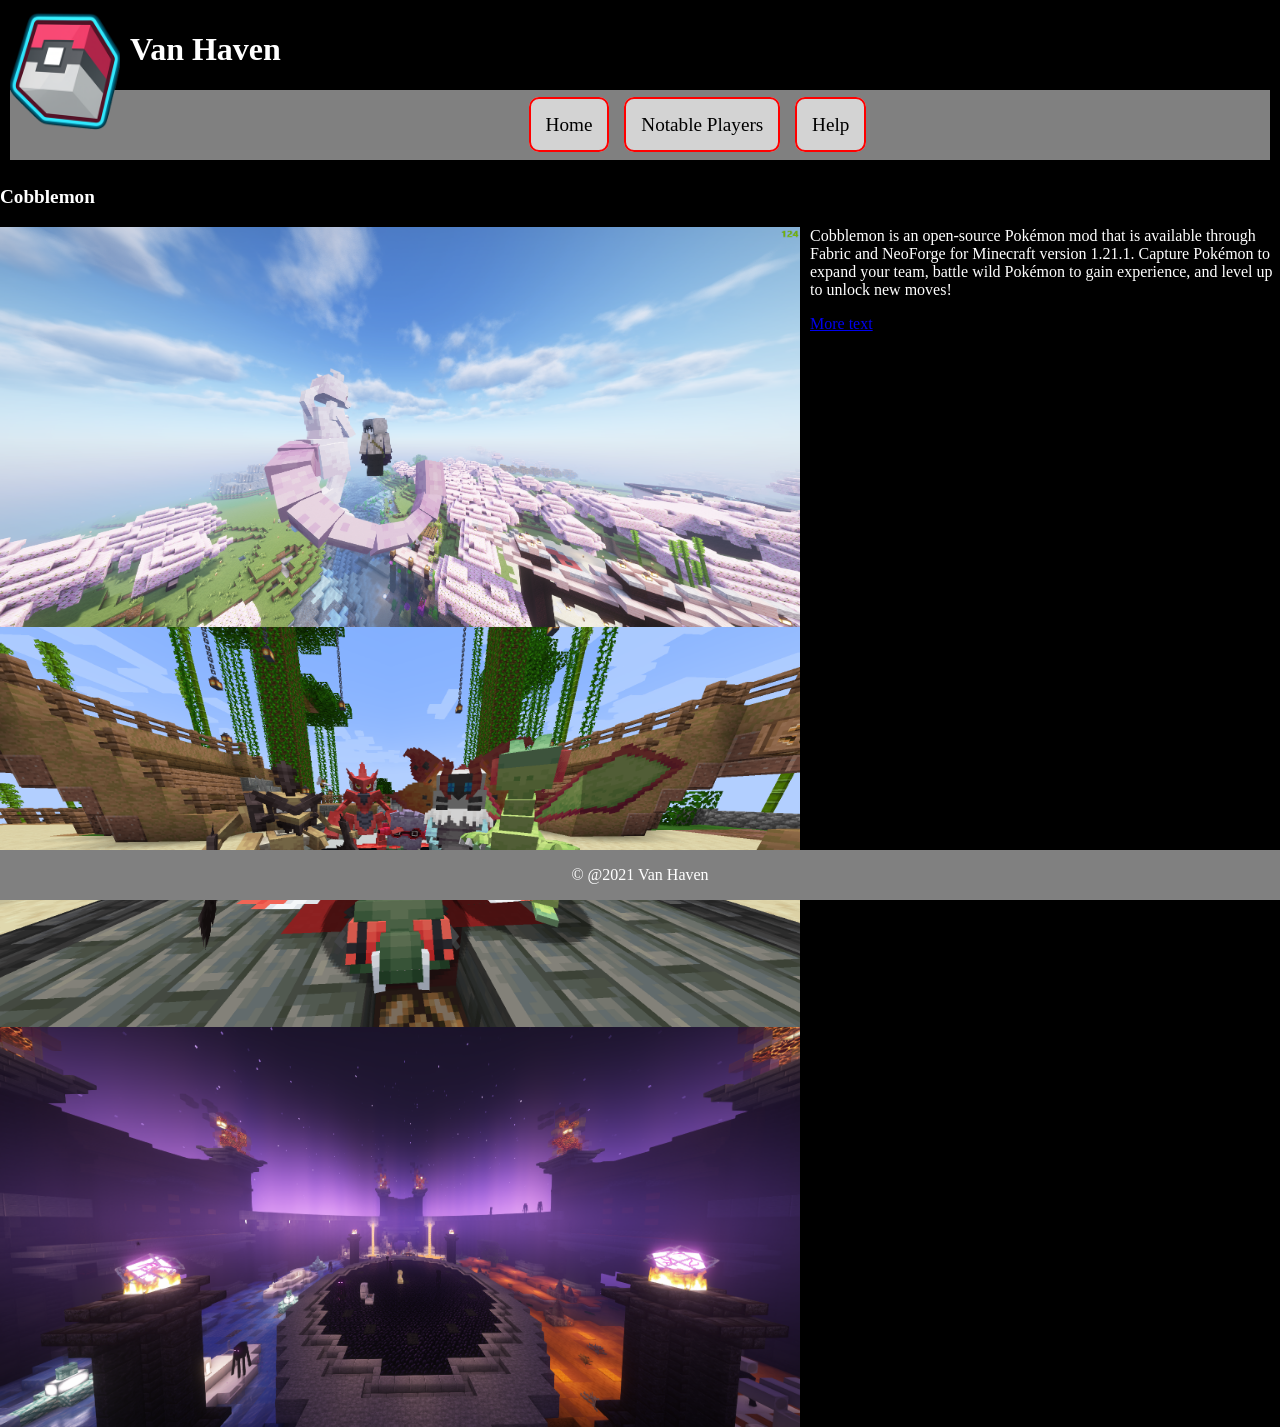
<file: index.html>
<!DOCTYPE html>
<!-- Purposes: This is a home page for Van Haven
Created: 26/02/2026-->
<html lang="en">
<head>
    <meta charset="UTF-8">
    <meta name="viewport" content="width=device-width, initial-scale=1.0">
    <meta name="description" content="Home page for Van Haven Website">
    <meta name="keywords" content="Minecraft, Pokemon, Cobblemon">
    <title>Van Haven</title>
    <link rel="stylesheet" href="styles/styles.css">
</head>
<body>
    <!-- Header section -->
    <header>
        <img style="float:left; margin-right:10px;" src="images/Logo.png" alt="Pokeball" width="110" height="120">
        <h1>Van Haven</h1>
        <nav>
            <ul>
                <li id="active"> <a href="index.html"> Home</a></li>
                <li > <a href="events.html"> Notable Players</a></li>
                <li > <a href="help.html"> Help</a></li>
            </ul>
        </nav>
    </header>
    <main>
        <article>
            <h2>Cobblemon </h2>
            
            <h3><img style="float:left; margin-right:10px;" src="images/HomeImage1.png" alt="spring" width="800" height="400"><img style="float:left; margin-right:10px;" src="images/HomeImage2.png" alt="lamb" width="800" height="400"><img style="float:left; margin-right:10px;" src="images/HomeImage3.png" alt="Tree blossom" width="800" height="400"></h3>
            
            <p> Cobblemon is an open-source Pokémon mod that is available through Fabric and NeoForge for Minecraft version 1.21.1. Capture Pokémon to expand your team, battle wild Pokémon to gain experience, and level up to unlock new moves!<p>
            <a href= "https://cobblemon.com/en">More text</a>
            </article>
            
    </main>
    <footer>
        <p>© @2021 Van Haven</p>
    </footer>
</body>
</html>
</file>
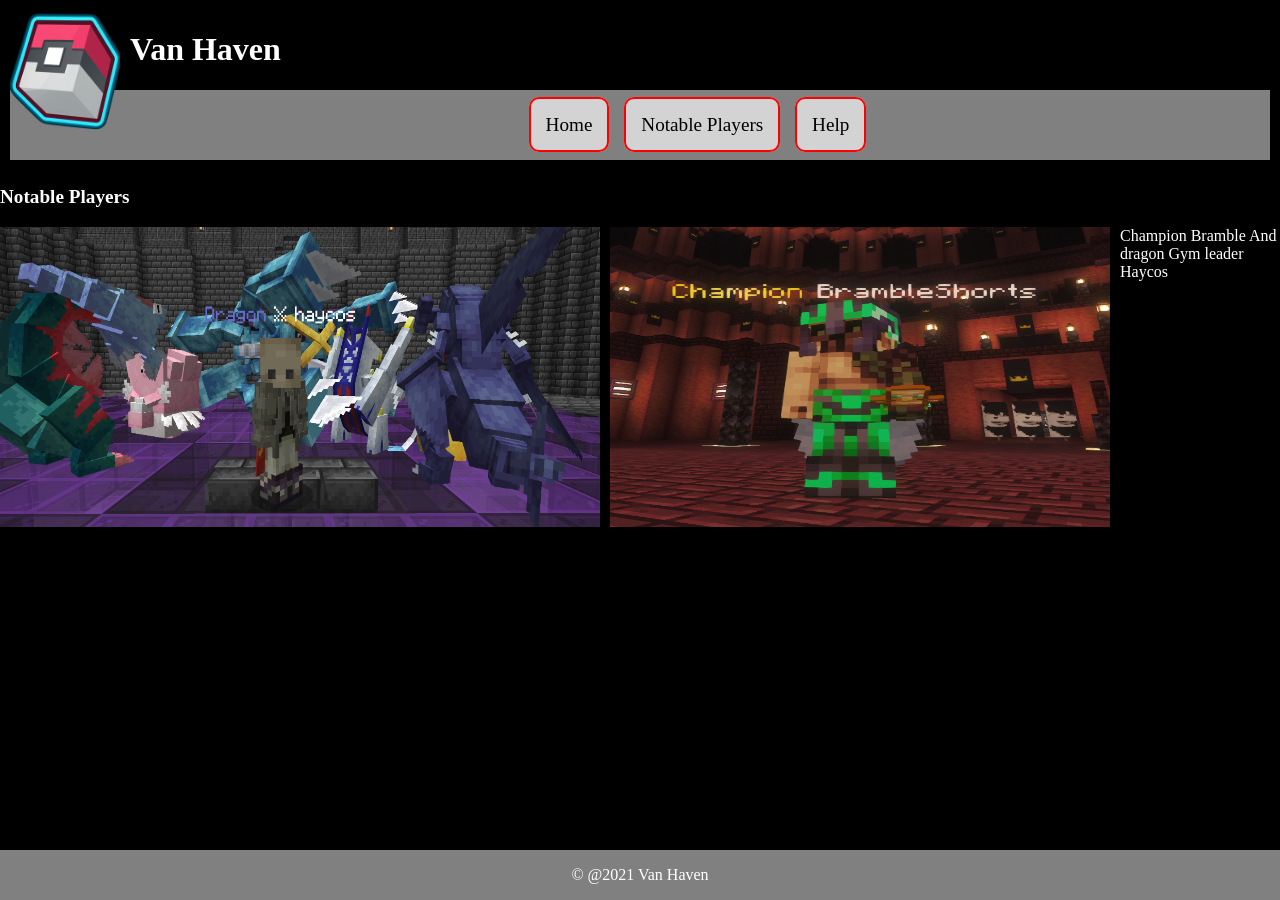
<file: events.html>
<!DOCTYPE html>
<!-- Purposes: This is an Notable Players page for Van Haven
Created: 26/02/2026-->
<html lang="en">
<head>
        <meta charset="UTF-8">
    <meta name="viewport" content="width=device-width, initial-scale=1.0">
    <meta name="description" content="Home page for Van Haven Website">
    <meta name="keywords" content="Minecraft, Pokemon, Cobblemon">
    <title>Van Haven</title>
    <link rel="stylesheet" href="styles/styles.css">
</head>
<body>
    <!-- Header section -->
    <header>
        <img style="float:left; margin-right:10px;" src="images/Logo.png" alt="Pokeball" width="110" height="120">
        <h1>Van Haven</h1>
        <nav>
            <ul>
                <li id="active"> <a href="index.html"> Home</a></li>
                <li > <a href="events.html"> Notable Players</a></li>
                <li > <a href="help.html"> Help</a></li>
            </ul>
        </nav>
    </header>
    <main>
        <article>
            <h2>Notable Players </h2>
            
            <h3><img style="float:left; margin-right:10px;" src="images/Haycos.png" alt="Dragon Gym Leader" width="600" height="300"></h3>
            <h3><img style="float:left; margin-right:10px;" src="images/Bramble.png" alt="Dragon Gym Leader" width="500" height="300"></h3>
            <p> Champion Bramble And dragon Gym leader Haycos<p>
            </article>
            
    </main>
    <footer>
        <p>© @2021 Van Haven</p>
    </footer>
</body>
</html>
</file>
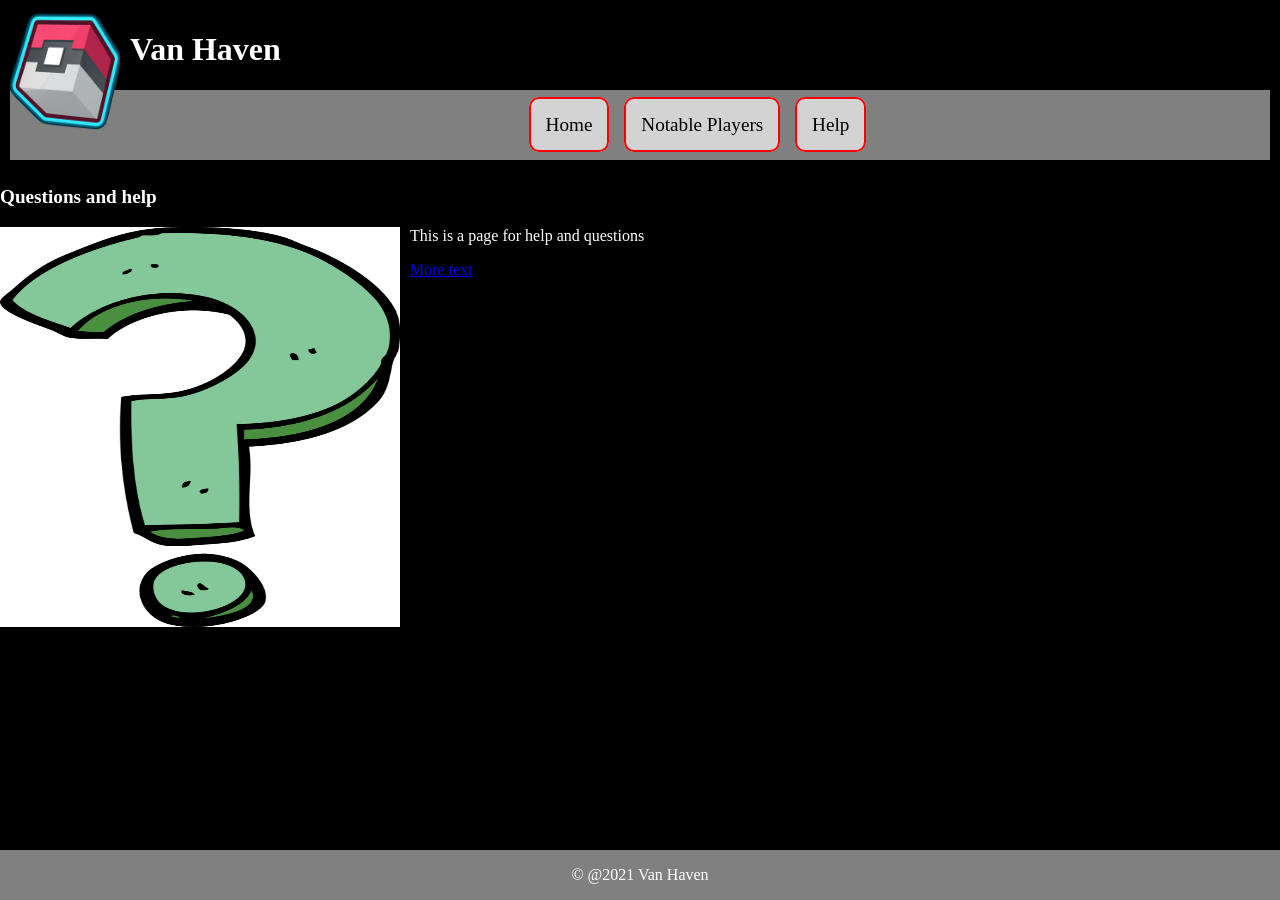
<file: help.html>
<!DOCTYPE html>
<!-- Purposes: This is a help page for Van Haven
Created: 26/02/2026-->
<html lang="en">
<head>
    <meta charset="UTF-8">
    <meta name="viewport" content="width=device-width, initial-scale=1.0">
    <meta name="description" content="Home page for Van Haven Website">
    <meta name="keywords" content="Minecraft, Pokemon, Cobblemon">
    <title>Van Haven</title>
    <link rel="stylesheet" href="styles/styles.css">
</head>
<body>
    <!-- Header section -->
    <header>
        <img style="float:left; margin-right:10px;" src="images/Logo.png" alt="Pokeball" width="110" height="120">
        <h1>Van Haven</h1>
        <nav>
            <ul>
                <li id="active"> <a href="index.html"> Home</a></li>
                <li > <a href="events.html"> Notable Players</a></li>
                <li > <a href="help.html"> Help</a></li>
            </ul>
        </nav>
    </header>
    <main>
        <article>
            <h2>Questions and help </h2>
            
            <h3><img style="float:left; margin-right:10px;" src="images/Questions.jpg" alt="Question" width="400" height="400"></h3>
            
            <p> This is a page for help and questions <p>
            <a href= "https://en.wikipedia.org/wiki/Spring_(season)">More text</a>
            </article>
            
    </main>
    <footer>
        <p>© @2021 Van Haven
</body>
</html>
</file>
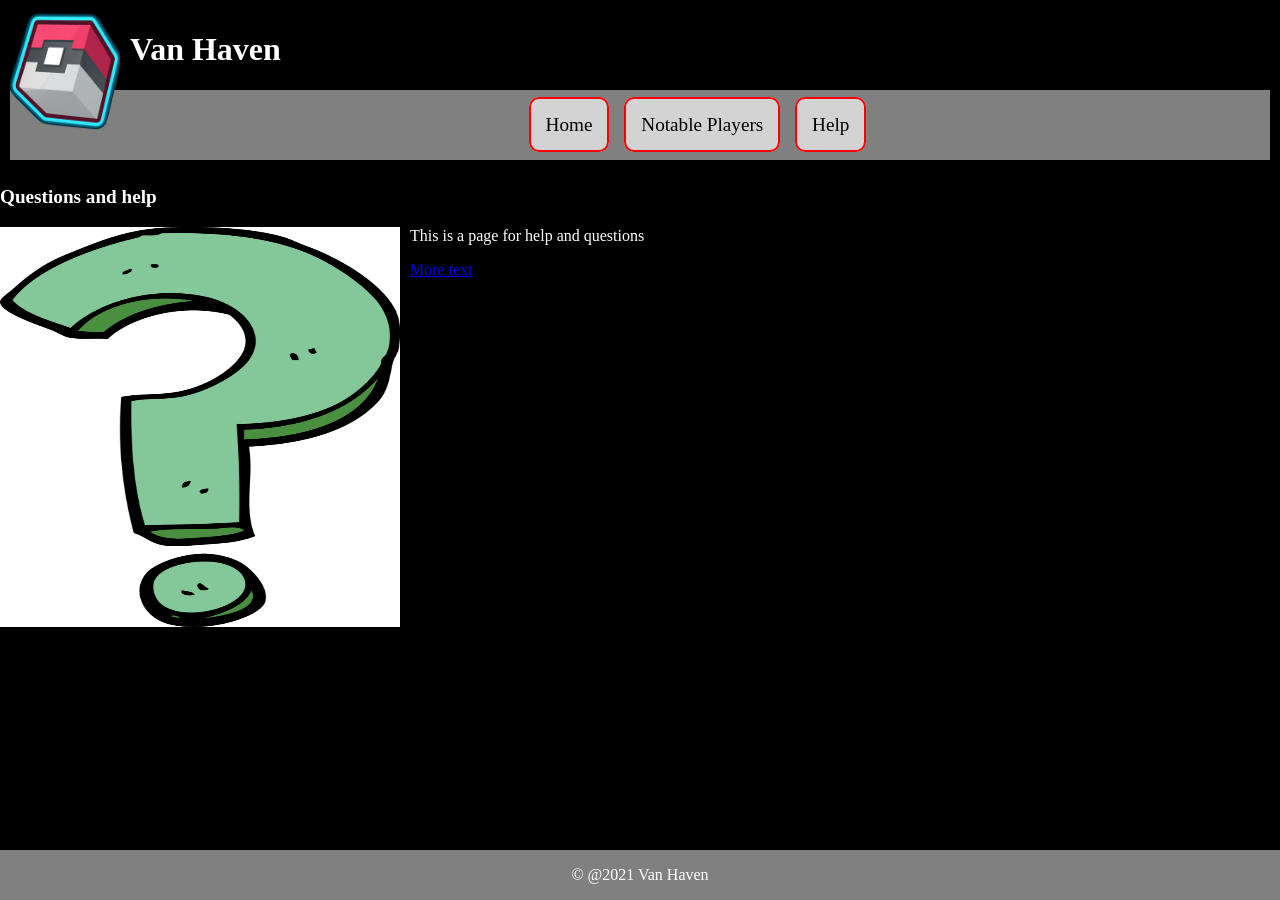
<file: Third.html>
<!DOCTYPE html>
<!-- Purposes: This is a help page for Van Haven
Created: 26/02/2026-->
<html lang="en">
<head>
    <meta charset="UTF-8">
    <meta name="viewport" content="width=device-width, initial-scale=1.0">
    <meta name="description" content="Home page for Van Haven Website">
    <meta name="keywords" content="Minecraft, Pokemon, Cobblemon">
    <title>Van Haven</title>
    <link rel="stylesheet" href="styles/styles.css">
</head>
<body>
    <!-- Header section -->
    <header>
        <img style="float:left; margin-right:10px;" src="images/Logo.png" alt="Pokeball" width="110" height="120">
        <h1>Van Haven</h1>
        <nav>
            <ul>
                <li id="active"> <a href="index.html"> Home</a></li>
                <li > <a href="events.html"> Notable Players</a></li>
                <li > <a href="Third.html"> Help</a></li>
            </ul>
        </nav>
    </header>
    <main>
        <article>
            <h2>Questions and help </h2>
            
            <h3><img style="float:left; margin-right:10px;" src="images/Questions.jpg" alt="Question" width="400" height="400"></h3>
            
            <p> This is a page for help and questions <p>
            <a href= "https://en.wikipedia.org/wiki/Spring_(season)">More text</a>
            </article>
            
    </main>
    <footer>
        <p>© @2021 Van Haven
</body>
</html>
</file>
<file: styles/styles.css>
nav{
    background-color: grey;
    padding: 5px;
}
nav ul{
    
    text-align: center;
    font-size: 1.2em;
}
nav ul li{
    color: white;
    list-style-type: none;
    background-color: lightgrey;
    display: inline;
    margin: 5px;
    padding: 15px;
    border: 2px solid red;
    border-radius: 10px;
    
}
h1{
    color: white;
}
h2{
    font-size:larger;
    color: white;
}
nav ul li a{
    color: black;
    text-decoration: none;
}
nav ul li:hover{
    background-color: green;
}
header{
    background-color: black;
    padding: 10px;
}
footer{
    padding: 0;
    margin: 0;
    position: fixed;
    bottom: 0px;
    width: 100%;
    background-color: grey;
    text-align: center;
}
article{
    color: white;
}
body{
    margin-left:5px;  margin-right:5px;
    background-color: black;
    font-family: Verdana;
    margin: 0;
}
footer{
    color: white;
}
</file>
